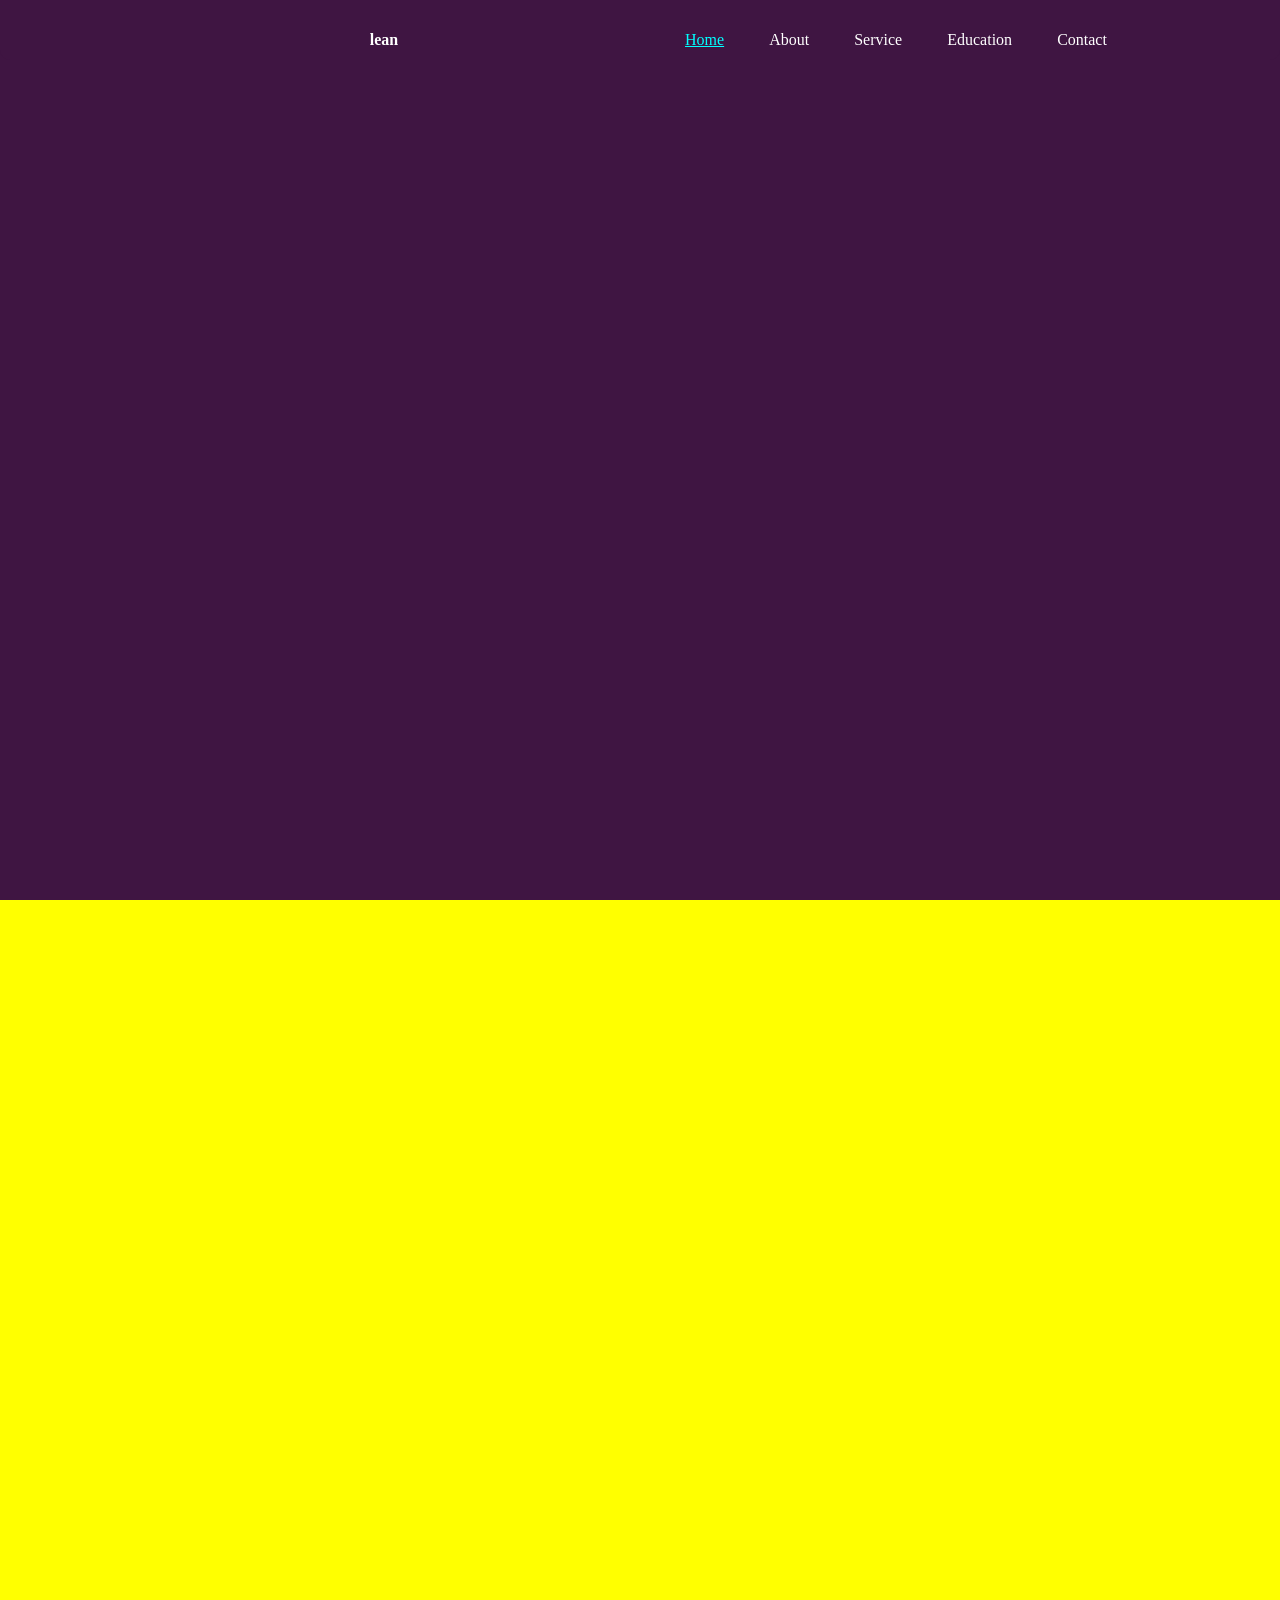
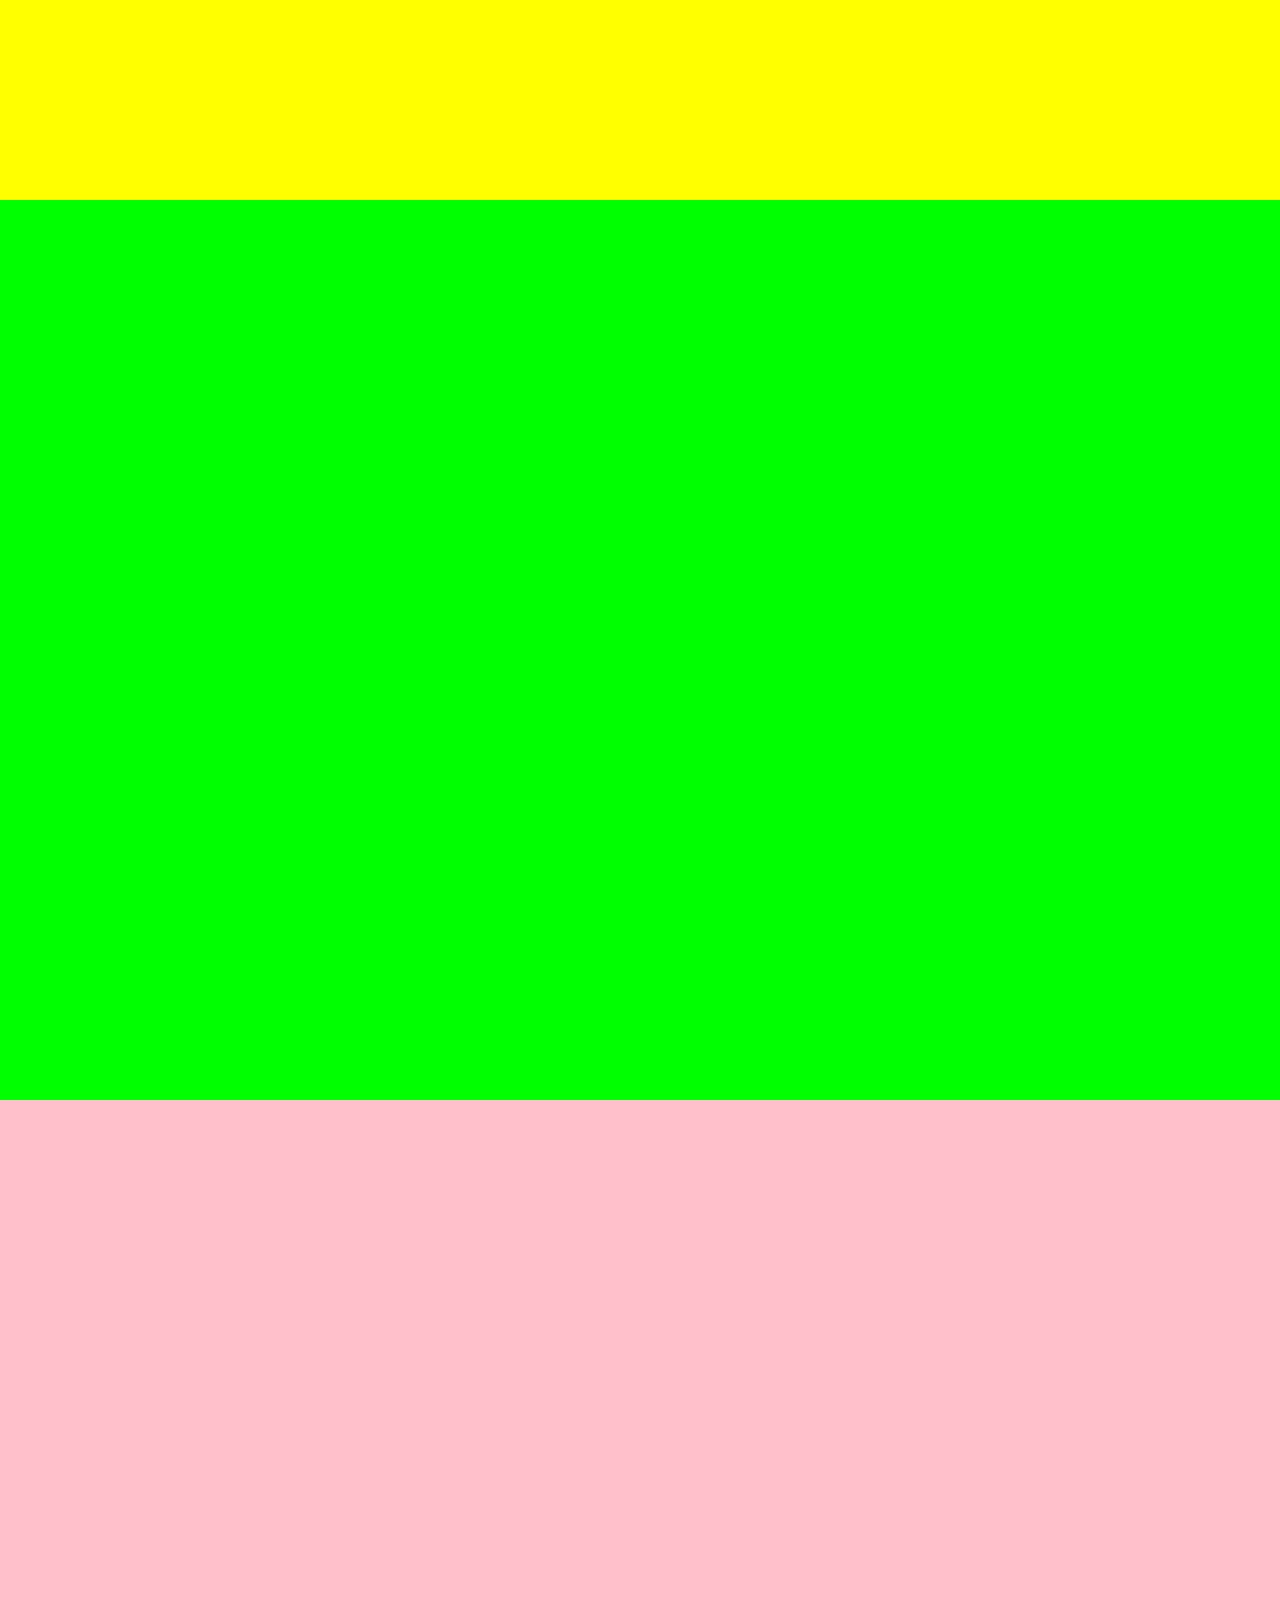
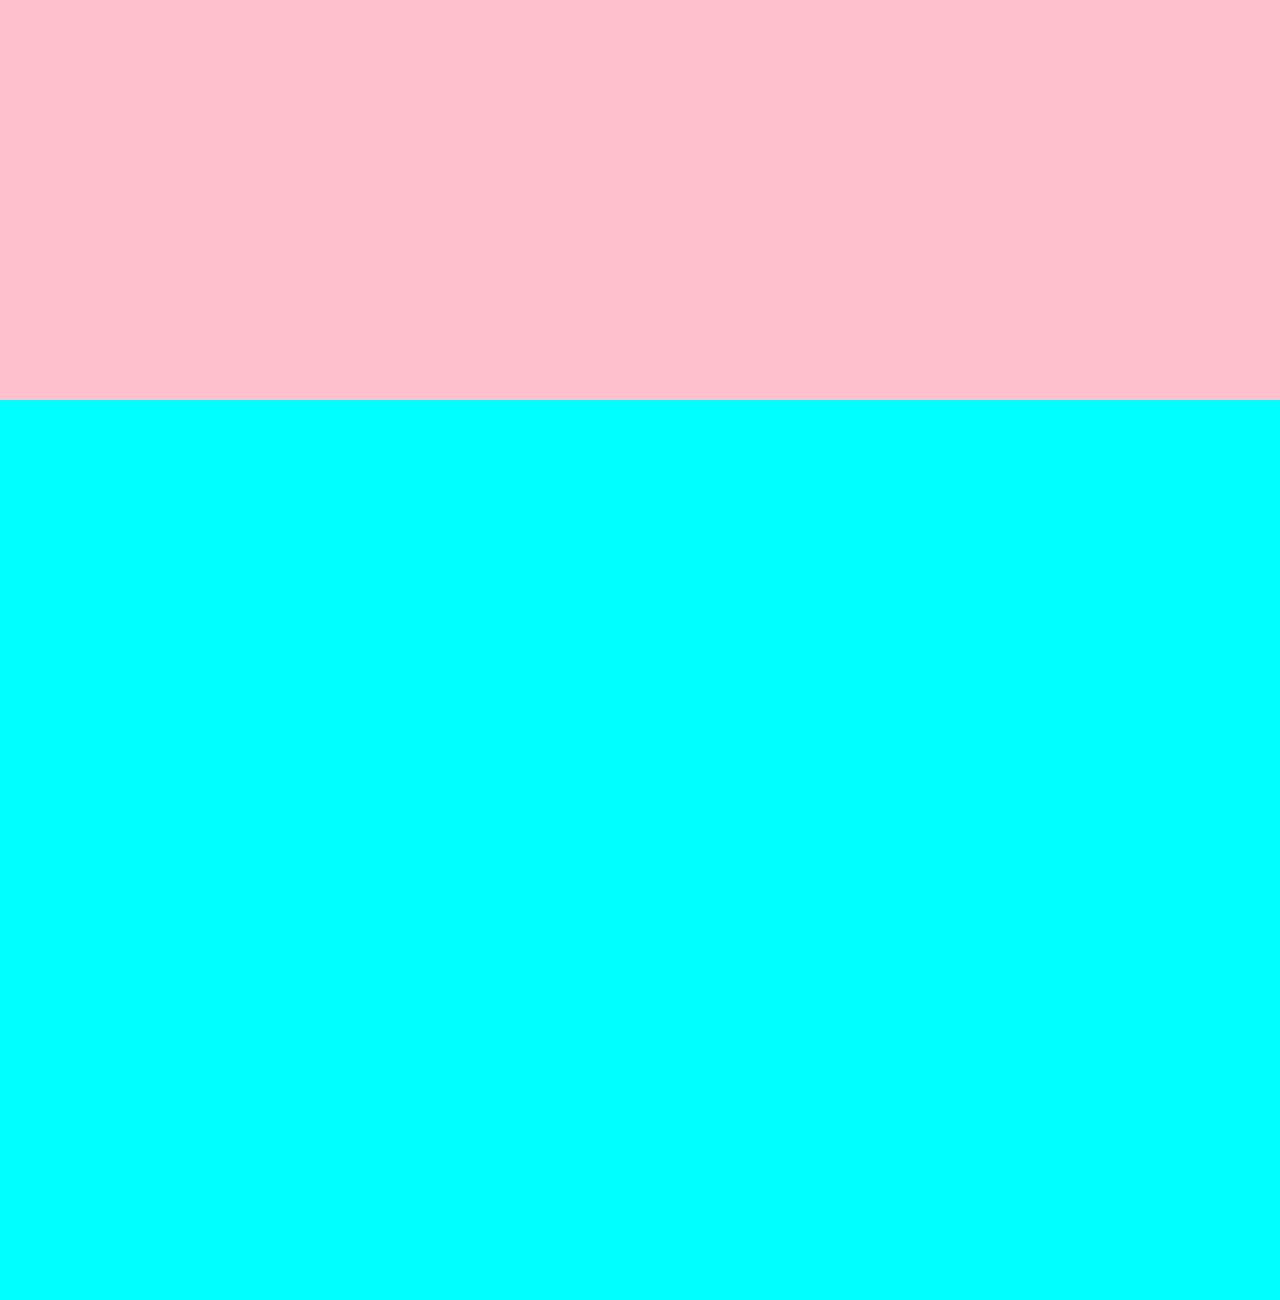
<file: index.html>
<!DOCTYPE html>
<html lang="en">
<head>
    <link href="index.css" rel="stylesheet">
    <script src="index.js"></script>
    <meta charset="UTF-8">
    <meta http-equiv="X-UA-Compatible" content="IE=edge">
    <meta name="viewport" content="width=device-width, initial-scale=1.0">
    <title>lean's web</title>
</head>
<body>
    <body>
		<div class="container">
			<div class="box">
				<div class=headerContainerBanner">
					<header class="headerContainerMain">
						<div class="header" id="myP">
							<div class="headerContent1">
								<h2>lean</h2>
							</div>
							<div class="headerContent2">
								<div class="menu" onclick="menuPop()" id="idmenu"></div>
									<ul>
										<li onclick="homeFunction()" id="home" class="headerContent">Home</li>
										<li onclick="aboutFunction()" id="about" class="headerContent">About</li>
										<li onclick="serviceFunction()" id="service" class="headerContent">Service</li>
										<li onclick="educationFunction()" id="education" class="headerContent">Education</li>
										<li onclick="contactFunction()" id="contact" class="headerContent">Contact</li>
									</ul>
							</div>
						</div>
						<div class="mobileMenu" id="mobileBackgroundSelector">
							<div class="mobileOptionSpacer"></div>
							<ul class="mobileOption" id="optionPop">
								<li onclick="homeFunction()" id="mobile_home" class="headerContent">Home</li>
								<li onclick="aboutFunction()" id="mobile_about" class="headerContent">About</li>
								<li onclick="serviceFunction()" id="mobile_service" class="headerContent">Service</li>
								<li onclick="educationFunction()" id="mobile_education" class="headerContent">Education</li>
								<li onclick="contactFunction()" id="mobile_contact" class="headerContent">Contact</li>
							</ul>
						</div>
					</header>
				</div>
			</div>
			<div class="box"></div>
			<div class="box"></div>
			<div class="box"></div>
			<div class="box"></div>
		</div>
</body>
</html>
</file>
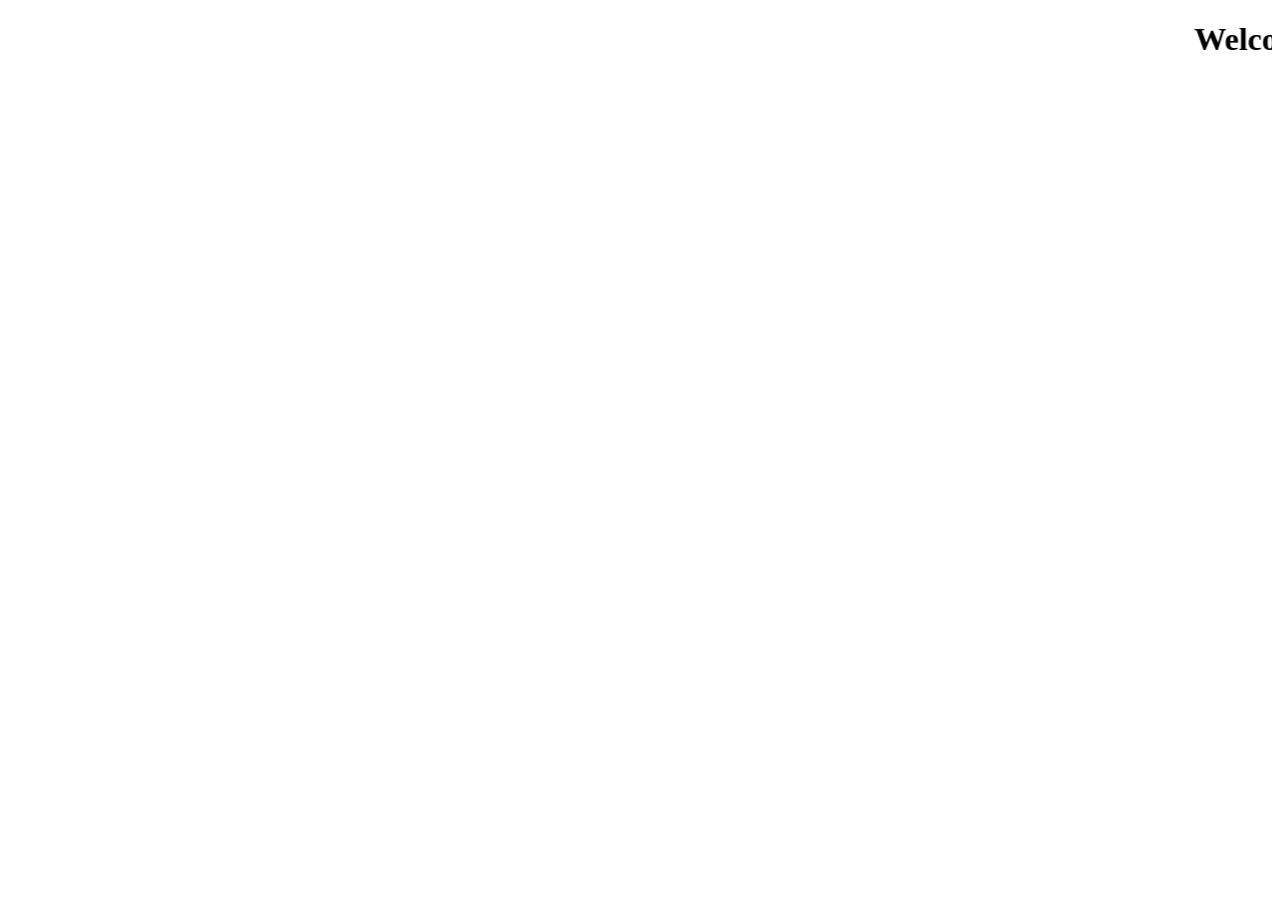
<file: ochealean.html>
<!DOCTYPE html>
<html lang="en">
<head>
    <meta charset="UTF-8">
    <meta http-equiv="X-UA-Compatible" content="IE=edge">
    <meta name="viewport" content="width=device-width, initial-scale=1.0">
    <title>lean's web</title>
</head>
<body>
    <center>
        <h1>
            <marquee>
                Welcome to my website
            </marquee>
        </h1>
    </center>
</body>
</html>
</file>
<file: index.css>
*{
	margin:0px;
	padding:0px;
}
html, body{
	user-select:none;
	scroll-behavior:smooth;
}
.container{
	height:auto;
	width:auto;
	display:flex;
	flex-direction:column;
	background-color:rgb(159, 159, 159);
}
.box:nth-child(1){
	background-color:rgb(63, 21, 66);
	height:100vh;
}
.box:nth-child(2){
	background-color:yellow;
	height:100vh;
}
.box:nth-child(3){
	background-color:lime;
	height:100vh;
}
.box:nth-child(4){
	background-color:pink;
	height:100vh;
}
.box:nth-child(5){
	background-color:cyan;
	height:100vh;
}

.header{
	width:100%;
	height:80px;
	display:flex;
	justify-content:center;
	position:fixed;
}
.headerContainerMain{
		width:100%;
		height:100px;
		position:fixed;
		display:flex;
	}
.test {
	width:100%;
	position:fixed;
	background-color: gray;
	display:flex;
	justify-content:center;
	box-shadow: 0px 0px 15px -1px black;
	animation: bannerEffect .3s ease;
	animation-fill-mode: forwards;
	border-radius:0px 0px 10px 10px;
}
@keyframes bannerEffect {
  0%   {color:white;height:60px;opacity:0;}
  20%	{height:67px;}
  90%	{height:79px;opacity:1;}
  100% {color:white;height:80px;}
}

.endtest {
	width:100%;
	height:80px;
	display:flex;
	justify-content:center;
	position:fixed;
	animation: bannerEffectend .3s ease;
	animation-fill-mode: forwards;
	border-radius:0px 0px 10px 10px;
}
@keyframes bannerEffectend {
  0%   {color:white;height:80px;background-color: gray;}
  20%	{height:79px;}
  90%	{height:67px;background-color: transparent;backdrop-filter: blur(5px);}
  100% {color:white;height:60px;}
}

.headerContent1{
	margin:0px;
	padding:0px;
	width:40%;
	color:white;
}

h2{
	margin:0px;
	padding:0px;
	height:80px;
	list-style:none;
	display:flex;
	justify-content:space-evenly;
	align-items:center;
	font-size:1rem;
}
.headerContent2{
	margin:0px;
	padding:0px;
	width:40%;
	color:white;
}
ul{
	margin:0px;
	padding:0px;
	height:80px;
	list-style:none;
	display:flex;
	justify-content:space-evenly;
	align-items:center;
	font-size:1rem;
}
.menu{
	display:none;
}

.headerContent{
	cursor:pointer;
}
.mobileOption{
	display:none;
}
@media (max-width: 745px)
{
	ul{
		display:none;
	}
	.menu{
		display:block;
		width:80px;
		height:80px;
		background:url("https://pic.onlinewebfonts.com/svg/img_219135.png");
		background-size:cover;
		background-repeat:no-repeat;
	}
	.menuAnimIn{
		display:block;
		width:80px;
		height:60px;
		background:url("https://pic.onlinewebfonts.com/svg/img_219135.png");
		background-size:cover;
		background-repeat:no-repeat;
		animation: bannerEffectPart .3s ease;
		animation-fill-mode: forwards;
	}
	@keyframes bannerEffectPart {
	  0%   {height:60px;}
	  20%	{height:67px;}
	  90%	{height:79px;}
	  100% {height:80px;}
	}
	.headerContent2{
		margin:0px;
		padding:0px;
		width:40%;
		color:white;
		display:flex;
		justify-content:end;
		align-items:start;
	}
	
	.headerContainerMain{
		width:100%;
		height:600px;
		position:fixed;
		display:flex;
		flex-direction:column;
	}
	.header{
		width:100%;
		height:80px;
		display:flex;
		justify-content:center;
		
	}
	.mobileMenu{
		width:100%;
		height:100%;
		display:none;
		flex-direction:column;
		justify-content:center;
		align-items:center;
	}
	.mobileOption{
		display:flex;
		width:100%;
		height:100%;
		justify-content:space-evenly;
		align-items:center;
		flex-direction:column;
		background-color:red;
		color:white;
		border-radius:15px;
	}
	.mobileOptionSpacer{
		display:flex;
		height:95px;
		width:100%;
	}
	
}
</file>
